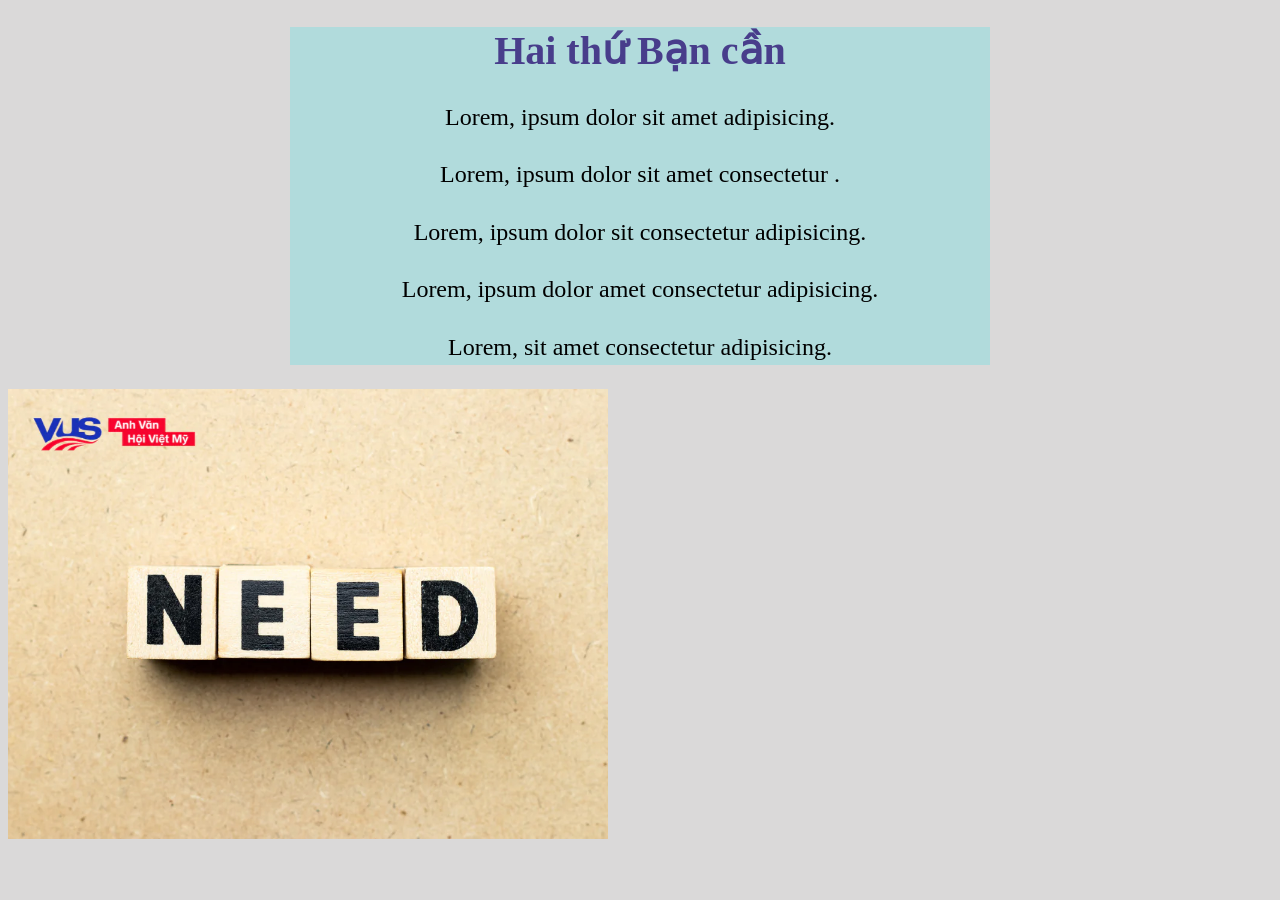
<file: index.html>
<!doctype html>
<html lang="vi">
  <head>
    <meta charset="UTF-8" />
    <meta name="viewport" content="width=device-width, initial-scale=1.0" />
    <title>CSS:Căn chỉnh trang bằng Margin</title>
    <link rel="stylesheet" href="style.css" />
  </head>
  <body>
    <div class="container">
      <h1>Hai thứ Bạn cần</h1>
      <p>Lorem, ipsum dolor sit amet adipisicing.</p>
      <p>Lorem, ipsum dolor sit amet consectetur .</p>
      <p>Lorem, ipsum dolor sit consectetur adipisicing.</p>
      <p>Lorem, ipsum dolor amet consectetur adipisicing.</p>
      <p>Lorem, sit amet consectetur adipisicing.</p>
    </div>
    <img src="./need.img" alt="Hai Thứ Bạn Cần" />
  </body>
</html>
</file>
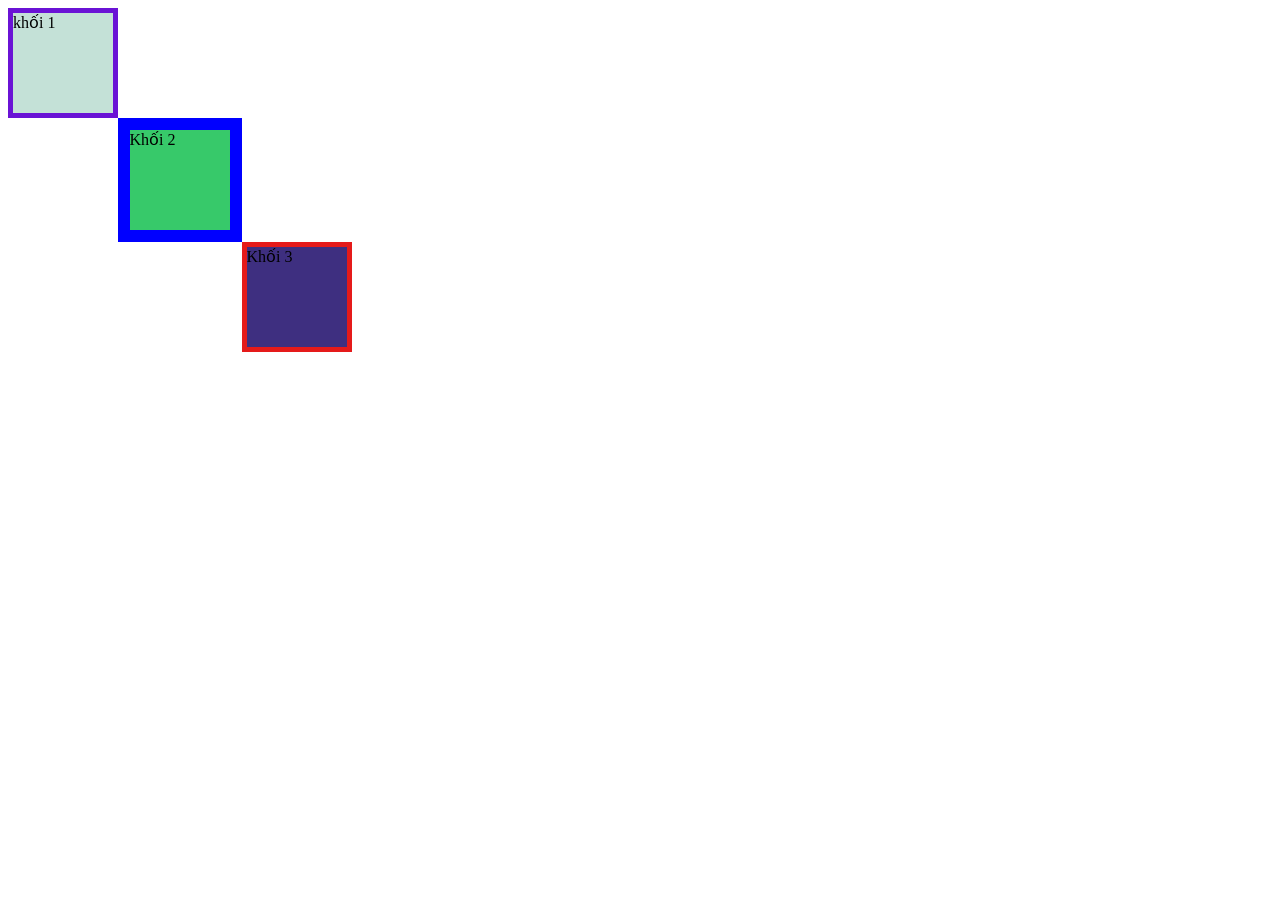
<file: 17.Magzin/index.html>
<!doctype html>
<html lang="en">
  <head>
    <meta charset="UTF-8" />
    <meta name="viewport" content="width=device-width, initial-scale=1.0" />
    <link rel="stylesheet" href="style.css" />
    <title>Document</title>
  </head>
  <body>
    <div class="box1">khối 1</div>
    <div class="box2">Khối 2</div>
    <div class="box3">Khối 3</div>
  </body>
</html>
</file>
<file: style.css>
body {
  background-color: rgb(218, 217, 217);
}
.container h1 {
  color: darkslateblue;
  font-size: 40px;
}
.container p {
  font-size: 24px;
  line-height: 1.4;
}
.container {
  margin: 0 auto;
  width: 700px;
  background-color: rgb(177, 219, 220);
  /* căn chỉnh tài liệu */
  text-align: center;
}
img {
  max-width: 600px;
}
</file>
<file: 17.Magzin/style.css>
.box1 {
  width: 100px;
  height: 100px;
  background-color: rgb(196, 225, 215);
  padd: 10px 20px 30px 40px;
  border: 5px solid rgb(106, 19, 213);
  margin-left: 0px;
}
.box2 {
  width: 100px;
  height: 100px;
  background-color: rgb(55, 201, 106);
  padd: 10px 20px 30px 40px;
  border: 12.5px solid blue;
  margin-left: 109.5px;
}
.box3 {
  width: 100px;
  height: 100px;
  background-color: rgb(62, 47, 128);
  padd: 10px 20px 30px 40px;
  border: 5px solid rgb(229, 26, 26);
  margin-left: 233.5px;
}
</file>
